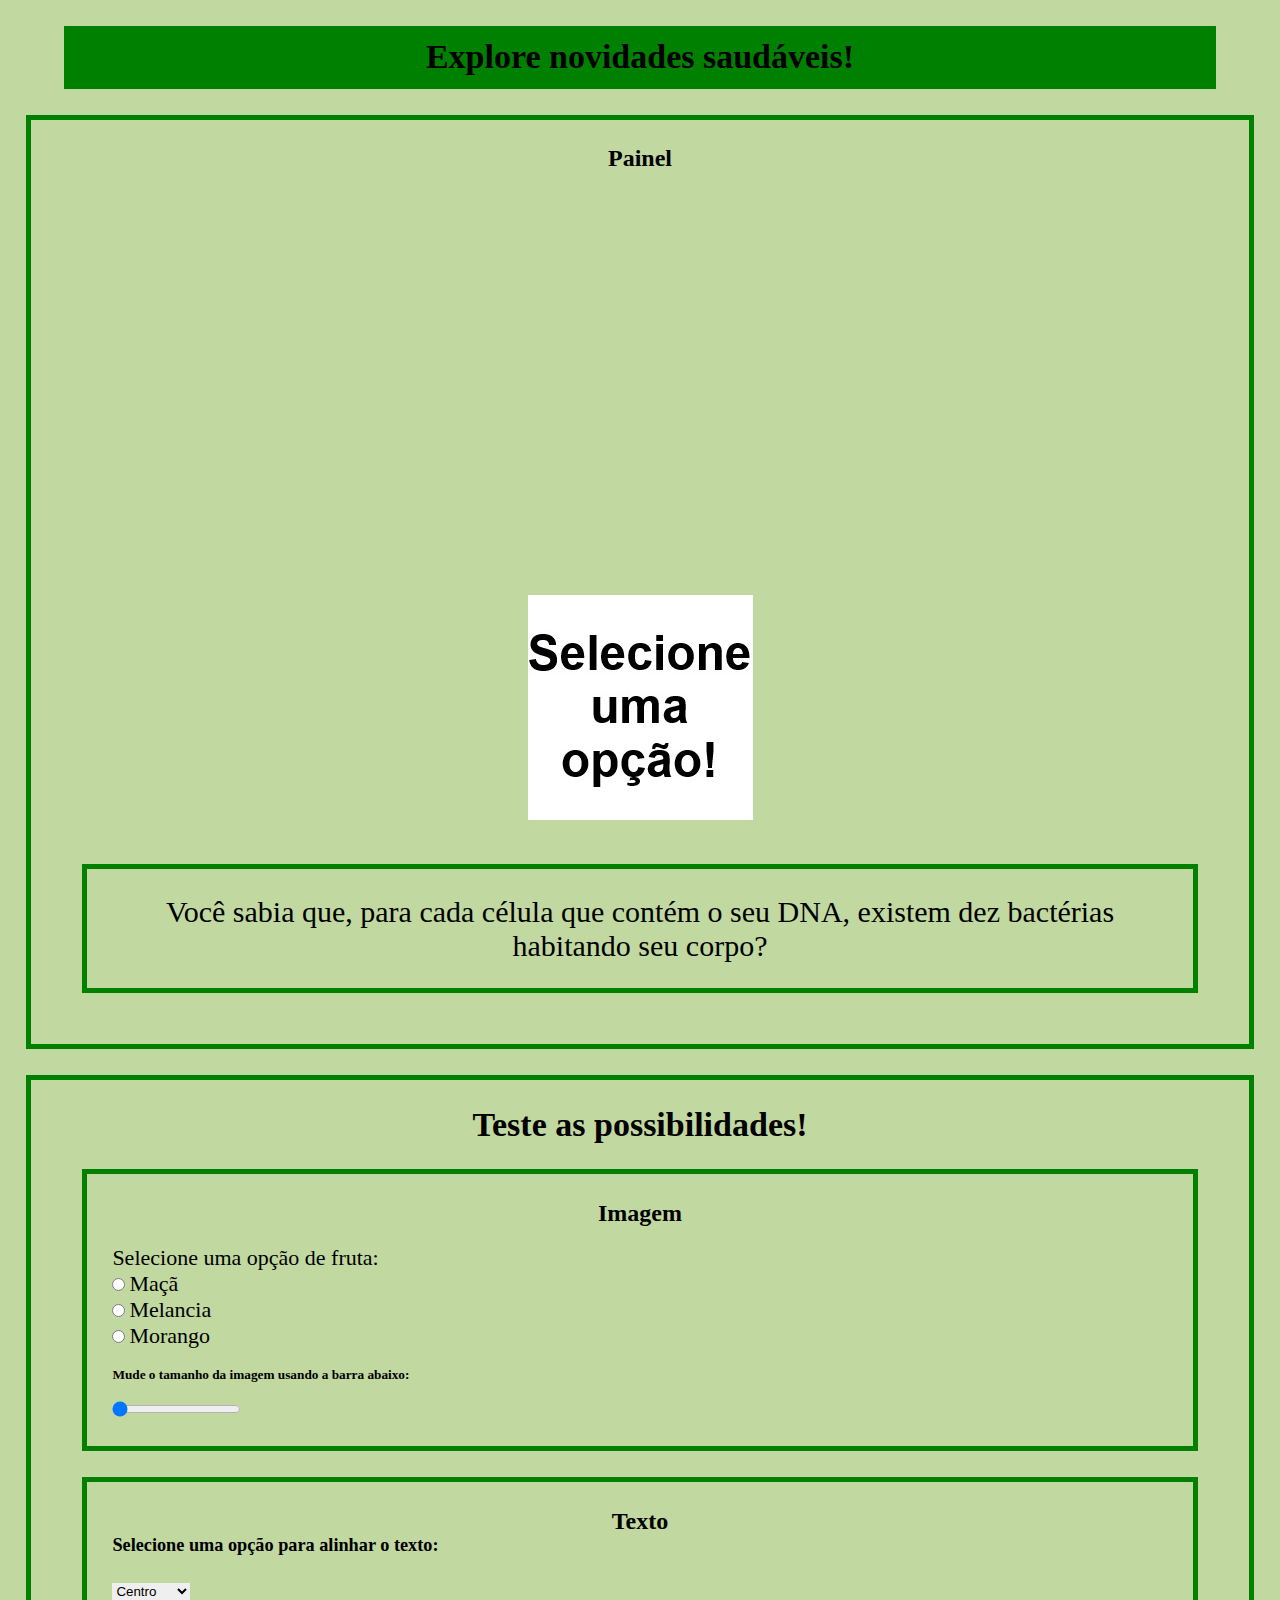
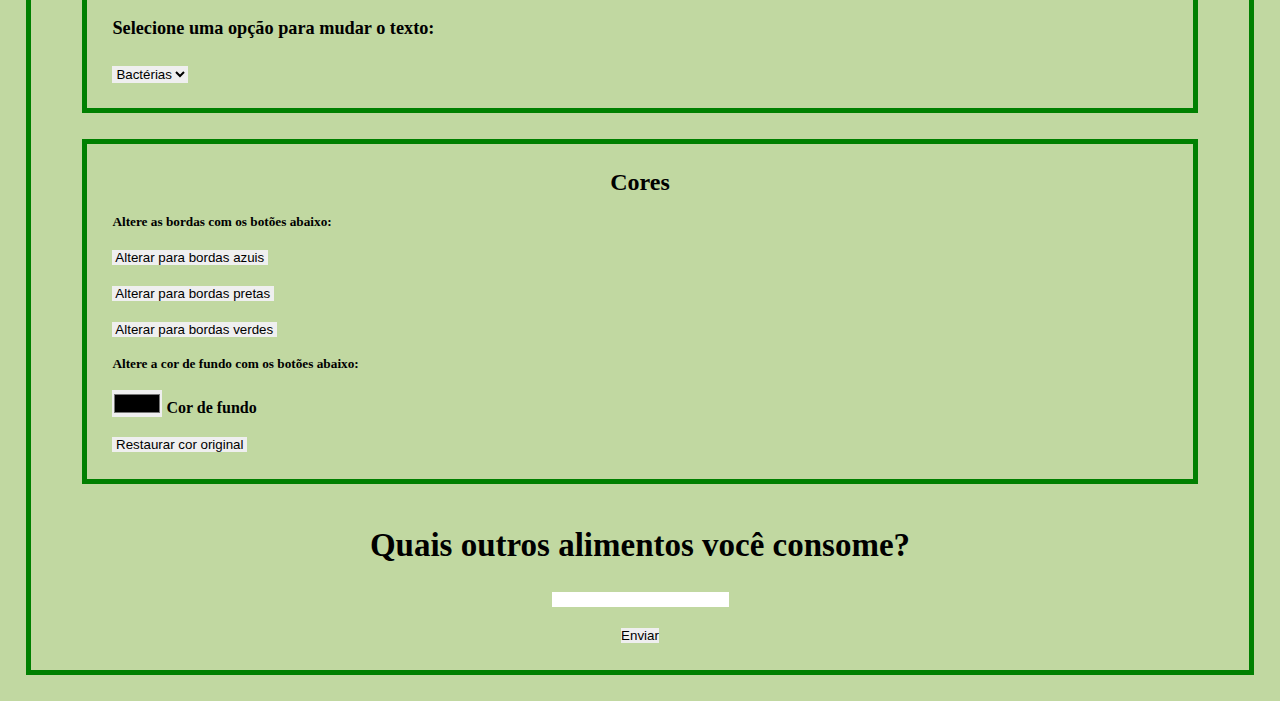
<file: trab1/index.html>
<!DOCTYPE html>
<html lang="pt-br">
<head>
    <meta charset="UTF-8">
    <meta name="viewport" content="width=device-width, initial-scale=1.0">
    <link rel="stylesheet" type="text/css" href="css/geral.css" > 
    <title>Página Saudável</title>
</head>

<body>
    <header><h1>Explore novidades saudáveis!</h1></header>

<main> 
 <div id="painelGrafico" class="opcoesBorda">
    <h2>Painel</h2>
    <br>
<figure class="imagem">
    <img id="frutaImagem" src="img/selecioneAlgo.png" alt="imagem de fruta">
</figure>
<br>
<div id="textoMutavel" class="opcoesBorda"> <p>Você sabia que, para cada célula que contém o seu DNA, existem dez bactérias habitando seu corpo?</p>
</div>
 </div>
<menu>
    <div class="opcoesBorda">

 <form id="painelControle">
    <h1>Teste as possibilidades!</h1>
    <div class="opcoesBorda">
        <h2>Imagem</h2>
        <br>
    <div id="opcoesRadio">
        <label> Selecione uma opção de fruta:<br></label>
        <input type="radio" id="imgMaca" name="seletor"> 
        <label for="imgMaca">Maçã<br></label>
        <input type="radio" id="imgMelancia" name="seletor">
        <label for="imgAbacate">Melancia<br></label>
        <input type="radio" id="imgMorango" name="seletor">
        <label for="imgOutro">Morango<br></label>
      </div>    
      <br>
  
      <h5>Mude o tamanho da imagem usando a barra abaixo:</h5><br>
      <input type="range"  id="tamanhador" min="0" max="180" step="1" value="0">
    </div>
    <div class="opcoesBorda">
        <h2>Texto</h2>    
        <label for="textoMutavelAlinhamento"><h5>Selecione uma opção para alinhar o texto:</h5></label><br>
        <select id="textoMutavelAlinhamento" name="textoMutavelAlinhamento">
           <option value="center">Centro</option>
           <option value="left">Esquerda</option>
           <option value="right">Direita</option>
        </select>
        <br><br>
       
        <label for="textoMutavelAlterador"><h5>Selecione uma opção para mudar o texto:</h5></label><br>
        <select id="textoMutavelAlterador" name="textoMutavelAlterador">
           <option value="bacterias">Bactérias</option>
           <option value="exercicio">Exercício</option>
           <option value="cerebro">Cérebro</option>
        </select>
         </div>

    <div class="opcoesBorda">
        <h2>Cores</h2>
        <br>
<h5>Altere as bordas com os botões abaixo:</h5><br>

  <input type="button" id="botaoBordaAzul" value=" Alterar para bordas azuis ">
  <br><br>
  <input type="button" id="botaoBordaPreta" value=" Alterar para bordas pretas ">
  <br><br>
  <input type="button" id="botaoBordaVerde" value=" Alterar para bordas verdes ">
  <br><br>
  
  <h5>Altere a cor de fundo com os botões abaixo:</h5><br>
        <input type="color" id="botaoCor"> <b>Cor de fundo</b><br><br>
  <input type="button" id="botaoCorZero" value=" Restaurar cor original ">
</div>

     <div class="caixaEscrever">
        <br>
        <label for="nomeFruta"><h2>Quais outros alimentos você consome?</h2></label><br>
        <input type="text" id="nomeFruta" name="nomeFruta"><br><br>
        <button id="enviar"> Enviar</button>
       </div>
    </form>
</div>
 </menu>
 <!-- Evite possíveis erros do usuário (impedir inserção de dados errados, apagar/desabilitar campos já  respondidos, limitar o número de opções,...) -->
</main>

<!-- Caprichar no visual do gadget, colocar título, bordas, fundos, etc.
O gadget deve ser responsivo e rodar no desktop e no celular:
• deve passar pelo validador da w3c sem erros (https://validator.w3.org/). Em todas as fases do gadget.
• não deve apresentar erros pegos pelo console do JavaScript(JS) dos navegadores.
• Usar css, bootstrap ou outro framework css para dar um bom visual ao gadget. -->

<script src="js/script.js" type="text/javascript"></script>
</body>
</html>
</file>
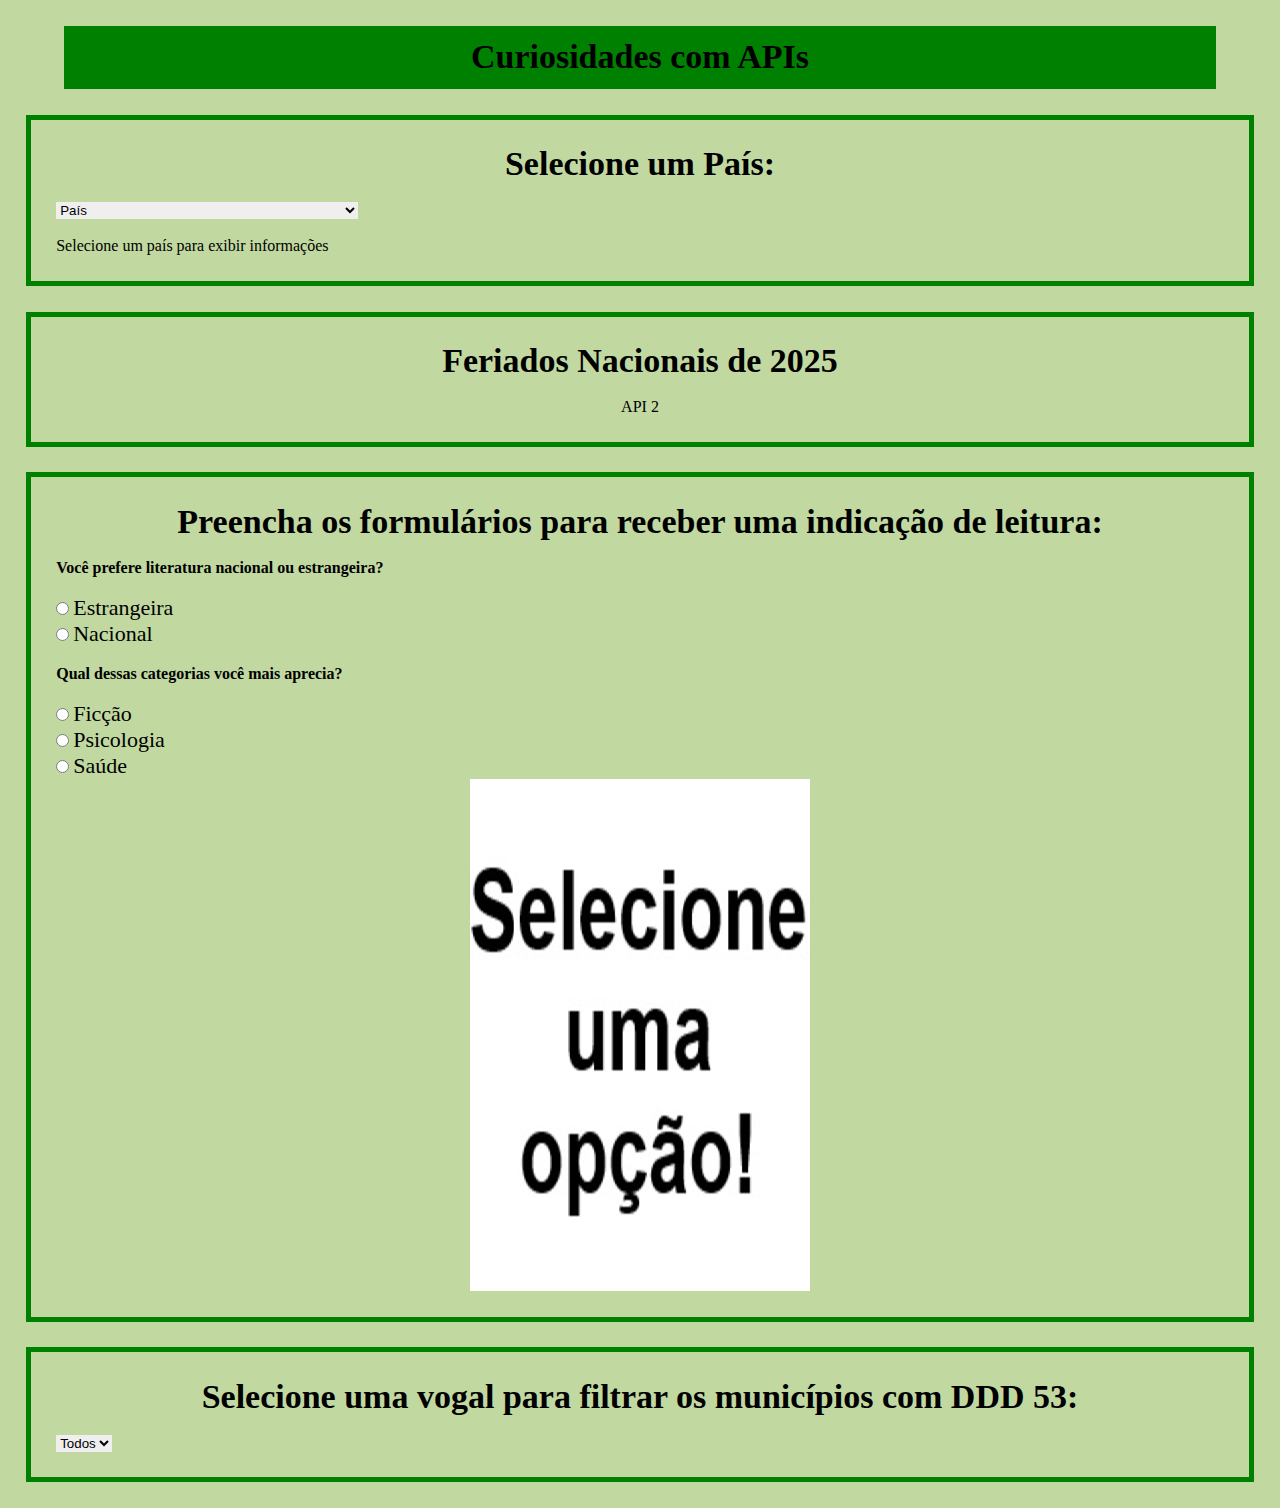
<file: trab3/index.html>
<!DOCTYPE html>
<html lang="pt-br">
<head>
    <meta charset="UTF-8">
    <meta name="viewport" content="width=device-width, initial-scale=1.0">
    <link rel="icon" href="img/what.png" type="image/png">
    <link rel="stylesheet" type="text/css" href="css/geral.css" > 
    <title>Curiosidades com APIs</title>
</head>

<body>
    <header><h1>Curiosidades com APIs</h1></header>

<main> 
    <div id="api1" class="opcoesBorda"><h2>Selecione um País:</h2><br>            
        <select id="selecionadorDePaises" name="selecionadorDePaises">
        </select>
        <div id="textoMutavel"> <br>Selecione um país para exibir informações</div>
    </div>

    <div id="api2" class="opcoesBorda"><h2>Feriados Nacionais de 2025</h2><br>
        <div id="feriadosNacionais" class="caixaFlex">API 2</div>
    </div>
    <div id="api3"  class="opcoesBorda">
        <div id="tituloFormulariosAPI3"><h2>Preencha os formulários para receber uma indicação de leitura:</h2><br></div>
        <div id="Formulario1API3"><h4>Você prefere literatura nacional ou estrangeira?<br><br></h4>
            <input type="radio" id="Estrangeira" name="seletor1">
            <label for="Estrangeira">Estrangeira<br></label>
            <input type="radio" id="Nacional" name="seletor1"> 
            <label for="Nacional">Nacional<br></label>
        </div>    
        <div id="Formulario2API3"><br><h4>Qual dessas categorias você mais aprecia?<br><br></h4>
            <input type="radio" id="Ficcao" name="seletor2"> 
            <label for="Ficcao">Ficção<br></label>
            <input type="radio" id="Psicologia" name="seletor2">
            <label for="Psicologia">Psicologia<br></label>
            <input type="radio" id="Saude" name="seletor2">
            <label for="Saude">Saúde<br></label>
        </div>  
        <div id="exibirDadosLivro"></div>
        <figure class="imagem">
            <img id="imagemLivro" src="img/selecioneAlgo.png" alt="imagem de livro">
        </figure>
    </div>
    <div id="api4"  class="opcoesBorda"><h2>Selecione uma vogal para filtrar os municípios com DDD 53:</h2><br>           
        <select id="selecionadorDeVogais" name="selecionadorDeVogais">
            <option value="Todos">Todos</option>
            <option value="A">A</option>
            <option value="E">E</option>
            <option value="I">I</option>
            <option value="O">O</option>
            <option value="U">U</option>
        </select>         
        <div id="municipiosFiltrados"></div>
        <div id="destructuring">
            <div id="primeiroMuniciopio"></div>
            <div id="segundoMuniciopio"></div>
            <div id="penultimoMuniciopio"></div>
            <div id="ultimoMuniciopio"></div>
        </div>
    </div>
</main>


<script type="module" src="js/main.js"></script>
</body>
</html>

<!-- validatores -->
</file>
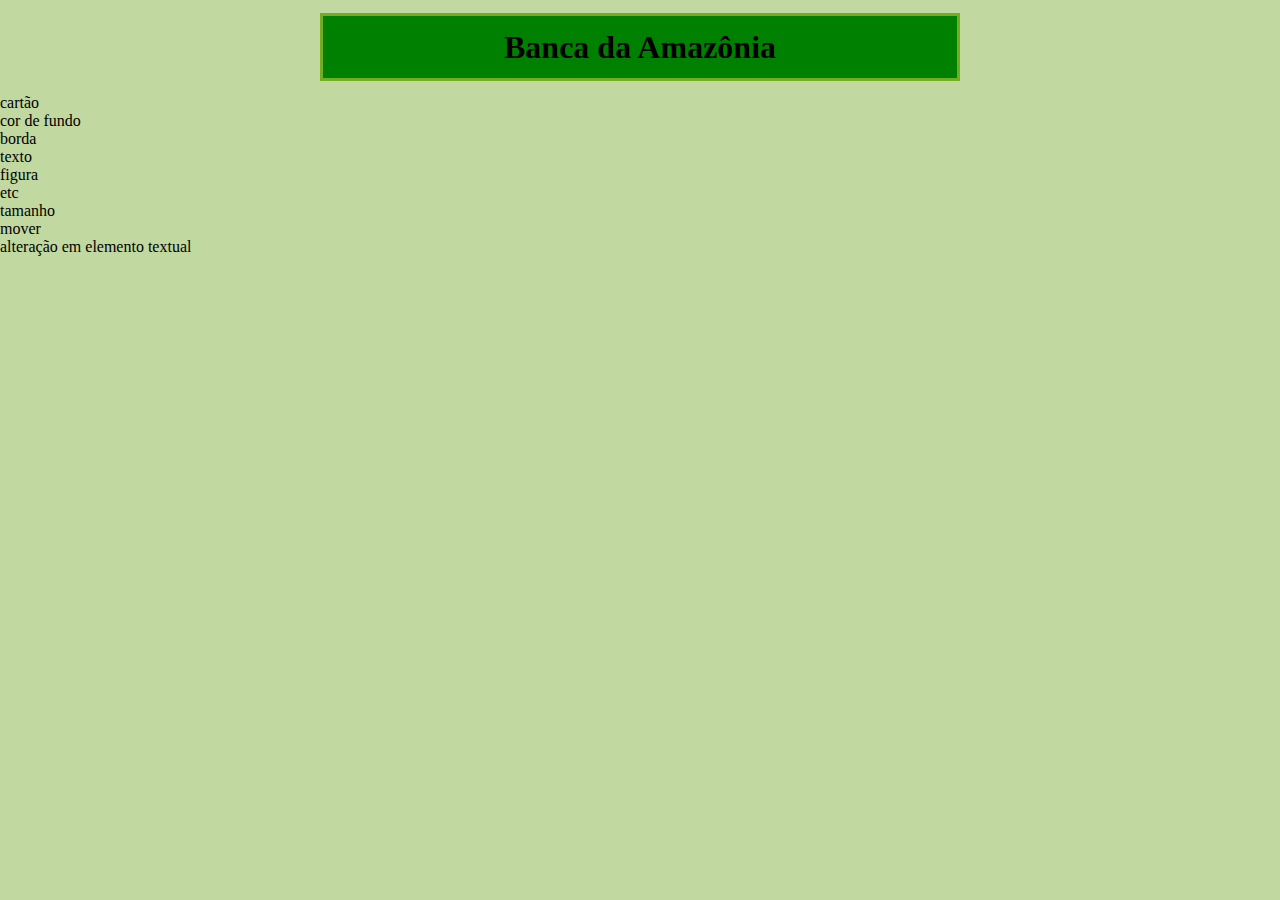
<file: trabalho 1/index.html>
<!DOCTYPE html>
<html lang="pt-br">
<head>
    <meta charset="UTF-8">
    <meta name="viewport" content="width=device-width, initial-scale=1.0">
    <link rel="stylesheet" type="text/css" href="css/geral.css" > 
</head>

<body>
    <header><h1>Banca da Amazônia</h1></header>

<main> 
 <div id="painelGrafico">
cartão
 </div>

 <form id="controles">
  cor de fundo<br>
  borda<br>
  texto<br>
  figura<br>
  etc<br>
  tamanho<br>
  mover<br>
  alteração em elemento textual<br>
 </form>
 <!-- Evite possíveis erros do usuário (impedir inserção de dados errados, apagar/desabilitar campos já  respondidos, limitar o número de opções,...) -->
</main>

<!-- Caprichar no visual do gadget, colocar título, bordas, fundos, etc.
O gadget deve ser responsivo e rodar no desktop e no celular:
• deve passar pelo validador da w3c sem erros (https://validator.w3.org/). Em todas as fases do gadget.
• não deve apresentar erros pegos pelo console do JavaScript(JS) dos navegadores.
• Usar css, bootstrap ou outro framework css para dar um bom visual ao gadget. -->

</body>
</html>
</file>
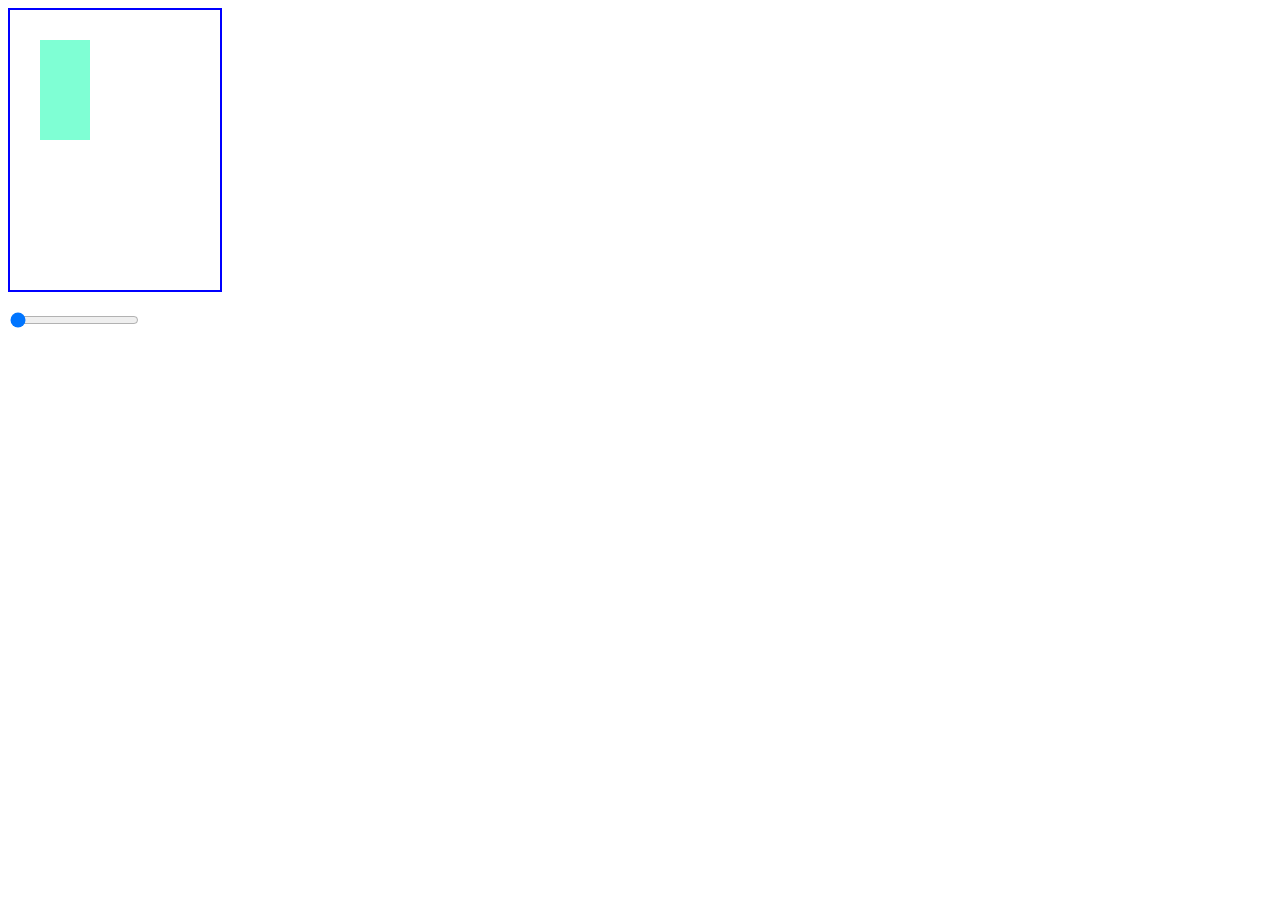
<file: trabalho 1/11painel_rotate.html>
<!DOCTYPE html>
<html lang="pt-br">
<head>
    <meta charset="UTF-8">
    <meta name="viewport" content="width=device-width, initial-scale=1.0">
    <title>Document</title>
    <style>
        #barra{
            width:50px;
            height: 100px;
            background-color: aquamarine;
        }
        #painel{
            width:150px;
            height:220px;
            border:2px solid blue;
            padding: 30px;
        }
    </style>
</head>
<body>
    <div id="painel">
        <div id="barra"></div>
    </div>
    <br>
    <input
  type="range"
  id="controle"
  min="0"
  max="180"
  step="1"
  value="0" />

  <script>
function mudaAltura(){
    barra.style = ` transform: rotate(${controle.value}deg);`;
    barra.innerHTML = `${controle.value}`;
  }

// Main
const controle=document.querySelector("#controle");
const barra=document.querySelector("#barra");

controle.addEventListener("input",mudaAltura);

    
    </script>
</body>
</html>
</file>
<file: trab1/css/geral.css>
@import url("reset.css"); 
@import url("fonte.css");

body {
  color: black;
  background-color: #c1d8a1;
  font-family: 'roboto', Times;
}
header {
  text-align: center;
  background-color:green ;
  margin: 2vw auto;
  padding: 1vw;
  min-width: 30vw;
  max-width: 90vw;
  opacity: 1;
}
header:hover {
  animation: colorChange  1s forwards;
}
@keyframes colorChange  {
  0% {
    background-color: #4CAF50;
}
50% {
    background-color: #FF9800;
}
100% {
    background-color: green;
}
}
#painelMaior {
  display: grid;
  grid-template-columns: 1fr 1fr;
}
h1 {
  text-align: center;
}
h2 {
  text-align: center;
}
p {
  text-align: center;
  font-size: auto;
}
#textoMutavel {
  display: flex;
  justify-content: center;
  align-items: center;
}
label {
font-size: 20px;
text-align: left;
}
.imagem {
  display: flex;
  flex-direction: row;
  align-items: center;
  justify-content: center;
  max-width: 90vw;
  margin: auto;
}
.imagem img {
  max-width: 100%;
  height: auto;
}
#painelGrafico {
  display: grid;
  grid-template-rows: 1fr 1fr 1fr;  
}
.opcoesBorda {
  border:5px solid green;
  margin: 2vw;
  padding: 2vw;
  background-color: #c1d8a1;
}
.interno{
  display: flex;
  flex-direction: column;
  justify-content: space-around;  
}
.caixaEscrever {
  text-align: center;
}
#botttomImage {
  margin-bottom: 4vw;
  border: 1px solid black;
}
/* -------------------------------------------- */
@media only screen and  (min-width: 360px) {
  p {
    font-size: 16px;
  }   
  header {
    font-size: 20px;
  }
  #frutaImagem {
    width: 40%;
    height: auto;
  }
  h1 {
    font-size: 20px;
  }
  label {
    font-size: 14px;
  }
}
@media only screen and  (min-width: 720px) {
  p {
    font-size: 22px;
  }   
  header {
    font-size: 28px;
  }
  #frutaImagem {
    width: auto;
    height: auto;
  }
  h1 {
    font-size: 28px;
  }
  label {
    font-size: 16px;
  }
}
@media only screen and  (min-width: 960px) {
  p {
    font-size: 26px;
  }   
  header {
    font-size: 30px;
  }
  h1 {
    font-size: 30px;
  }
  label {
    font-size: 18px;
  }
}
@media only screen and (min-width: 1195px) {
  p {
    font-size: 30px;
  }
  header {
    font-size: 34px;
  }
  h1 {
    font-size: 34px;
  }
  label {
    font-size: 22px;
  }
}
</file>
<file: trab3/css/geral.css>
@import url("reset.css"); 
@import url("fonte.css");

body {
  color: black;
  background-color: #c1d8a1;
  font-family: 'roboto', Times;
}
header {
  text-align: center;
  background-color:green ;
  margin: 2vw auto;
  padding: 1vw;
  min-width: 30vw;
  max-width: 90vw;
  opacity: 1;
}
#painelMaior {
  display: grid;
  grid-template-columns: 1fr 1fr;
}
h1,h2,h3 {
  text-align: center;
}

p {
  text-align: left;
}
label {
  font-size: 20px;
  text-align: left;
}
.imagem {
  display: flex;
  flex-direction: row;
  align-items: center;
  justify-content: center;
  max-width: 90vw;
  margin: auto;
}
.imagem img {
  max-width: 100%;
  height: auto;
}
.opcoesBorda {
  border:5px solid green;
  margin: 2vw;
  padding: 2vw;
  background-color: #c1d8a1;
}
.caixaFlex {
  display: flex;
  flex-direction: column;
  flex-wrap: wrap;
  align-items: center;
  justify-content: center;
  max-height: 50vh;
  overflow-x: auto;
}
/* -------------------------------------------- */
@media only screen and  (min-width: 360px) {
  p {
    font-size: 16px;
  }   
  header {
    font-size: 20px;
  }
  .imagem {
    width: 40%;
    height: auto;
  }
  h1,h2,h3 {
    font-size: 20px;
  }
  label {
    font-size: 14px;
  }
}
@media only screen and  (min-width: 720px) {
  p {
    font-size: 22px;
  }   
  header {
    font-size: 28px;
  }
  .imagem {
    width: auto;
    height: auto;
  }
  h1,h2,h3 {
    font-size: 28px;
  }
  label {
    font-size: 16px;
  }
}
@media only screen and  (min-width: 960px) {
  p {
    font-size: 26px;
  }   
  header {
    font-size: 30px;
  }
  h1,h2,h3 {
    font-size: 30px;
  }
  label {
    font-size: 18px;
  }
}
@media only screen and (min-width: 1195px) {
  p {
    font-size: 30px;
  }
  header {
    font-size: 34px;
  }
  h1,h2,h3 {
    font-size: 34px;
  }
  label {
    font-size: 22px;
  }
}
</file>
<file: trabalho 1/css/geral.css>
@import url("reset.css"); 
@import url("fonte.css");

body {
  color: black;
  background-color: #c1d8a1;
  font-family: 'roboto', Times;
}
header {
  text-align: center;
  border: 3px solid #73AD21;
  background-color:green ;
  margin: 1vw auto;
  padding: 1vw;
  min-width: 10vw;
  max-width: 50vw;
  opacity: 1; /* Inicialmente invisível */
}
header:hover {
  animation: colorChange  1s forwards;
}
@keyframes colorChange  { /* ANIMATION */
  0% {
    background-color: #4CAF50;
}
50% {
    background-color: #FF9800;
}
100% {
    background-color: #F44336;
}
}
header h1 {
  font-weight: bold;
} 
.menu {
  display: grid;
  grid-template-columns: repeat(auto-fit, minmax(100px, 1fr));
  margin: 0;
  padding: 0;
  position: sticky;
  top: 0;
  gap: 10px;
  font-weight: bold;
  text-align: center;
  z-index:1;
}
.menu a {
  display: block;
  background-color: green; 
  border: 2px solid rgb(0, 0, 0); 
  border-radius: 5px; 
  text-align: center;
  transition: background-color 0.5s ease, transform 0.1s ease; /* TRANSITION */
}
.menu a:hover {
  background-color: yellow;
  transform: scale(1.1);
}  
.menu a:focus {
  background-color: red;
  transform: scale(1.1);
}
/* ----------------------------- */
.flex-container {
  display: flex;
  flex-direction: row;
  align-items: center; 
  justify-content: center;
  margin: 2vw;
}
.coluna {
  min-width: 40vw;
  max-width: 80vw; 
}
.imagem {
  display: flex;
  flex-direction: row;
  align-items: center;
  justify-content: center;
  margin: 2vw;
  max-width: 100%;
}
.texto {  
  color: black;
  font-family: 'roboto', Times;
  text-align: center;  
}
/* -------------------------------------------- */
.card-container {
  display: flex;
    flex-wrap: wrap;
    justify-content: space-around;
    margin: 2vw;
    z-index:0;
}
.col {
  padding: 1vw;
}
.card-text {
  color: black;
  font-family: 'roboto', Times;
  text-align: center;  
}
.card-container {
  display: flex;
  justify-content: center;
}
.card {
  border: 1px solid green;
  border-radius: 5px;
  margin: 10px;
  overflow: hidden;
  max-width: 200px;
  text-align: center;
}
.card img {
  width: 100%;
}
.modal {
  display: none;
  position: fixed;
  top: 0;
  left: 0;
  width: 100%;
  height: 100%;
  background-color: rgba(0, 0, 0, 0.7);
  align-items: center;
  justify-content: center;
  z-index: 1000;
}
.modal:target {
  display: flex;
}
.modal-content {
  background: white;
  padding: 20px;
  border-radius: 5px;
  text-align: center;
  max-width: 400px;
  width: 80%;
}
.close {
  cursor: pointer;
  color: green;
  float: right;
}
/* -------------------------------------------- */
.tabela {
  margin: 2vw;
  overflow-x: auto;
  min-width: 40vw;
}
/* -------------------------------------------- */
.divisor {
  border: 3px solid #73AD21;
  background-color:green ;  
  padding: 2px;
  text-align: center;
  margin: 1vw auto;
  width: 90%; 
}
@media only screen and  (max-width: 960px) {
  .flex-container {
    flex-direction: column;
    align-items: center;
  }   
}
@media only screen and (min-width: 1201px) {
  .card {
    max-width: 350px;
  }

}
</file>
